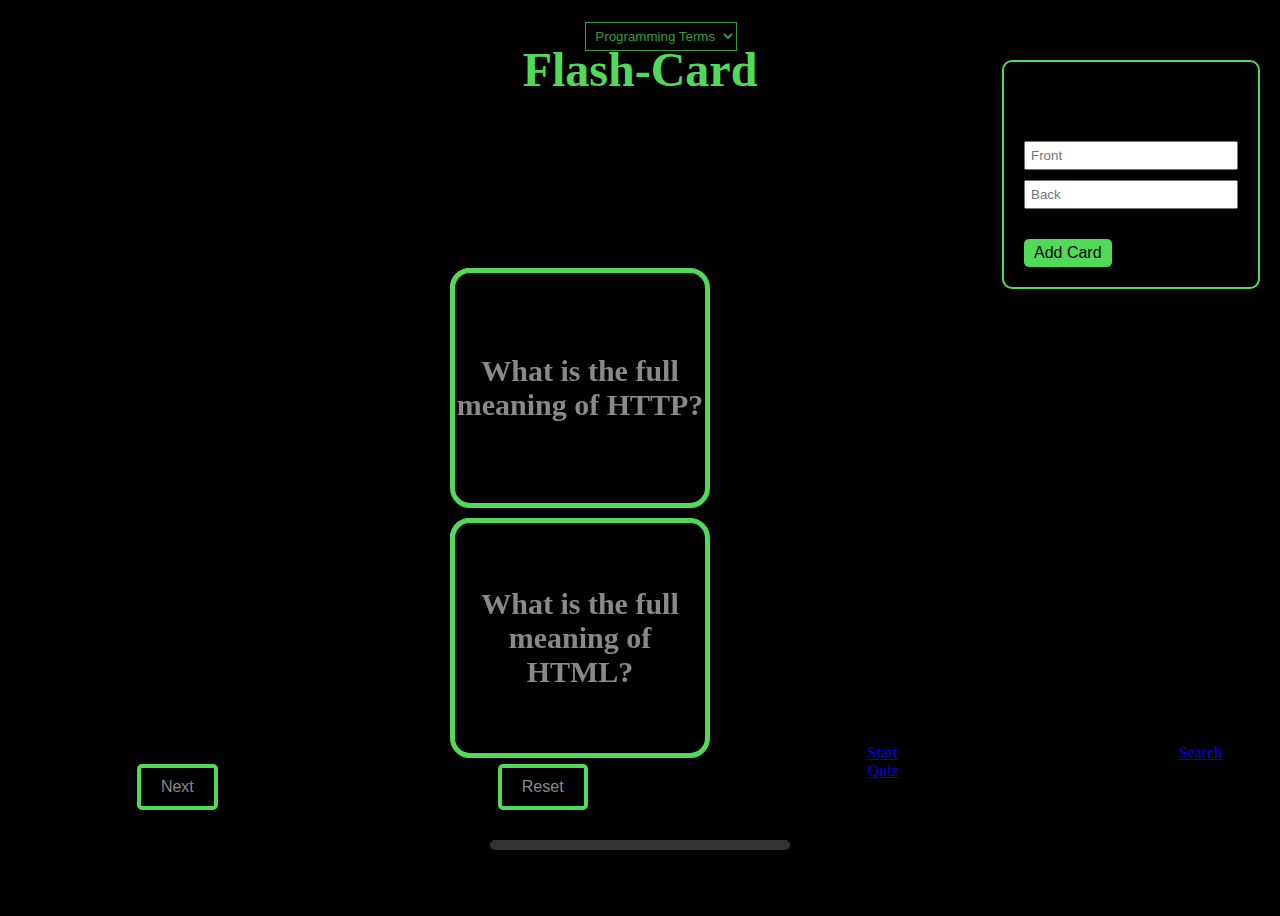
<file: docs/index.html>
<!DOCTYPE html>
<html lang="en">
<head>
  <meta charset="utf-8">
  <meta name="viewport" content="width=device-width,initial-scale=1">
  <title>Flash-Card (Static)</title>
  <link rel="stylesheet" href="static/style.css">
</head>
<body>
  <div class="header">
    <h1>Flash-Card</h1>
    <div class="deck-selector">
      <select disabled>
        <option selected>Programming Terms</option>
      </select>
    </div>
  </div>

  <div id="switches">
    <button id="left-button" class="left-button">Previous</button>
    <button id="right-button" class="right-button">Next</button>
    <button id="reset-button">Reset</button>
    <a href="#">Start Quiz</a>
    <a href="#">Search</a>
    <a href="#">Stats</a>
  </div>

  <div class="progress-container"><div id="progress-bar"></div></div>

  <div class="container" id="card-container">
    <div class="card" data-id="1">
      <div class="front"><h2>What is the full meaning of HTTP?</h2></div>
      <div class="back"><h2>Hyper Text Transfer Protocol</h2></div>
    </div>
    <div class="card" data-id="2">
      <div class="front"><h2>What is the full meaning of HTML?</h2></div>
      <div class="back"><h2>Hyper Text Markup Language</h2></div>
    </div>
  </div>

  <div class="add-card">
    <h3>Add New Card</h3>
    <input type="text" placeholder="Front">
    <input type="text" placeholder="Back">
    <button>Add Card</button>
  </div>

  <script>
    // API base URL for deployed Flask app. Replace with your deployed URL.
    window.API_BASE = window.API_BASE || 'https://programming-arena2.onrender.com';
    // Current deck id shown in this static site (update after deployment if needed)
    window.CURRENT_DECK_ID = 1;
  </script>
  <script src="static/script.js"></script>
</body>
</html>
</file>
<file: docs/static/style.css>
body{
    display: flex;
    justify-content: center;
    align-items: center;
    height: 100vh;
    background-color: #000000;
}
.container {
    display: flex;
    flex-wrap: wrap;
    width: 400px;
    height: 400px;
    perspective: 1000px;
}
.card {
    width: 250px;
    height: 230px;
    margin: 10px;
    background-color: #fff;
    border-radius: 20px;
    box-shadow:  8px 4px 8px rgba(0, 0, 0, 0.2);
    cursor: pointer;
    transform-style: preserve-3d;
    transition: transform 0.5s;
}
.card.flipped {
    transform: rotateY(180deg);
}
.card .front, .card .back {
    position: absolute;
    width: 100%;
    height: 100%;
    backface-visibility: hidden;
    display: flex;
    justify-content: center;
    align-items: center;
    font-size: 20px;
    font-weight: bold;
    color: #898989;
    border-radius: 20px;
    text-align: center;
    border: #51DA58 solid 5px;
}
.card .front {
    background-color: #000000;
}
.card .back {
    background-color: #000000;
    color: #898989;
    transform: rotateY(180deg);
}
.actions {
    position: absolute;
    bottom: 10px;
    right: 10px;
    display: flex;
    gap: 10px;
}
.actions a {
    color: #51DA58;
    text-decoration: none;
    font-size: 14px;
}
.add-card {
    position: absolute;
    top: 60px;
    right: 20px;
    background-color: #000000;
    padding: 20px;
    border-radius: 10px;
    border: #51DA58 solid 2px;
}
.add-card input {
    display: block;
    margin: 10px 0;
    padding: 5px;
    width: 200px;
}
.add-card button {
    background-color: #51DA58;
    color: #000000;
    border: none;
    padding: 5px 10px;
    cursor: pointer;
}
.edit-form {
    display: flex;
    flex-direction: column;
    align-items: center;
    margin-top: 100px;
}
.edit-form input {
    margin: 10px 0;
    padding: 10px;
    width: 300px;
}
.edit-form button {
    background-color: #51DA58;
    color: #000000;
    border: none;
    padding: 10px 20px;
    cursor: pointer;
}
.edit-form a {
    margin-top: 20px;
    color: #51DA58;
    text-decoration: none;
}
.deck-selector {
    position: absolute;
    top: 10px;
    right: 20px;
}
.deck-selector select {
    padding: 5px;
    background-color: #000000;
    color: #51DA58;
    border: #51DA58 solid 1px;
}
.add-deck {
    position: absolute;
    top: 200px;
    right: 20px;
    background-color: #000000;
    padding: 20px;
    border-radius: 10px;
    border: #51DA58 solid 2px;
}
.add-deck input {
    display: block;
    margin: 10px 0;
    padding: 5px;
    width: 200px;
}
.add-deck button {
    background-color: #51DA58;
    color: #000000;
    border: none;
    padding: 5px 10px;
    cursor: pointer;
}
.quiz-container {
    display: flex;
    flex-direction: column;
    align-items: center;
    margin-top: 100px;
}
.quiz-container form {
    margin-top: 20px;
}
.quiz-container input {
    padding: 10px;
    width: 300px;
}
.quiz-container button {
    background-color: #51DA58;
    color: #000000;
    border: none;
    padding: 10px 20px;
    cursor: pointer;
}
.result {
    text-align: center;
    margin-top: 100px;
}
.result a {
    color: #51DA58;
    text-decoration: none;
}
.search-form {
    text-align: center;
    margin-top: 80px;
}
.search-form input {
    padding: 10px;
    width: 300px;
}
.search-form button {
    background-color: #51DA58;
    color: #000000;
    border: none;
    padding: 10px 20px;
    cursor: pointer;
}
.search-form a {
    display: inline-block;
    margin-top: 10px;
    color: #51DA58;
    text-decoration: none;
}
.stats {
    text-align: center;
    margin-top: 100px;
    color: #51DA58;
}
.stats a {
    color: #51DA58;
    text-decoration: none;
}
status {
    margin-top: 20px;
    font-size: 18px;
    color: #333;
}
button {
    margin-top: 20px;
    padding: 10px 20px;
    font-size: 16px;
    color: #898989;
    background-color: #000000;
    border: #51DA58 solid 4px;
    border-radius: 5px;
    cursor: pointer;
}
button:hover {    color: #fffdfd;
}
.header {
    font-size: 24px;
    font-weight: bold;
    color: #51DA58;
    position: absolute;
    top: 10px;
}
#switches{
    display: flex;
    position: absolute;
    bottom: 90px;
    justify-content: space-between;
    gap: 280px;
}
.progress-container {
    position: absolute;
    bottom: 50px;
    width: 300px;
    height: 10px;
    background-color: #333;
    border-radius: 5px;
}
#progress-bar {
    height: 100%;
    background-color: #51DA58;
    border-radius: 5px;
    width: 0%;
}
</file>
